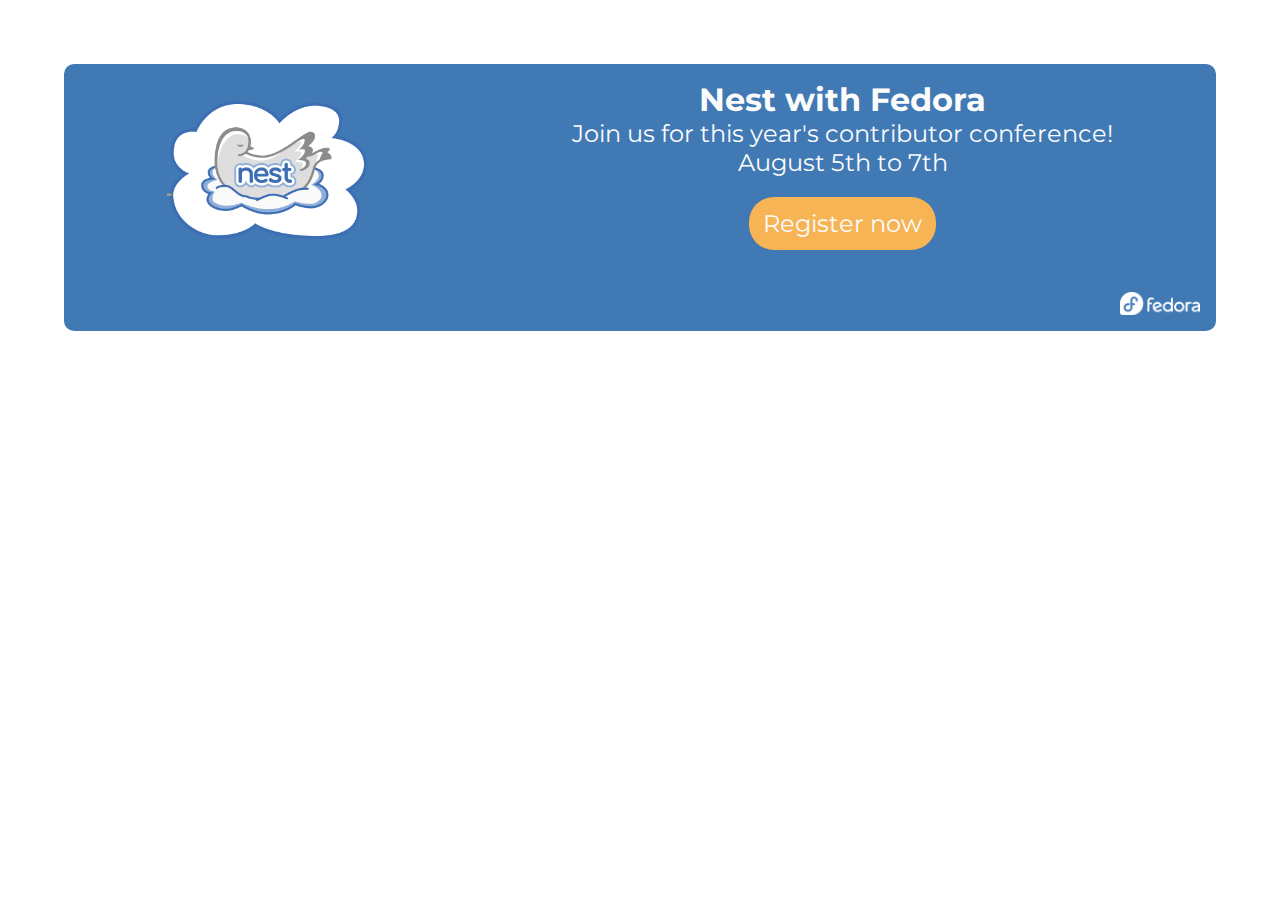
<file: index.html>
<!DOCTYPE html>
<html lang="en">
  <head>
    <meta charset="UTF-8" />
    <meta http-equiv="X-UA-Compatible" content="IE=edge" />
    <meta name="viewport" content="width=device-width, initial-scale=1.0" />
    <title>Fedora Banner</title>
    <!--Fonts-->
    <link rel="preconnect" href="https://fonts.googleapis.com" />
    <link rel="preconnect" href="https://fonts.gstatic.com" crossorigin />
    <link
        href="https://fonts.googleapis.com/css2?family=Montserrat:wght@400;700&display=swap"
        rel="stylesheet"
        />
    <link rel="stylesheet" href="css/reset.css" />
    <link rel="stylesheet" href="css/defaults.css" />
    <!--Banner Style-->
    <style>
/* for testing */
.main {
  margin: 4rem;
}

      /* Main Layout */
      #event-banner {
        background-color: var(--blue-light);
        background-image: linear-gradient(
          to right,
          var(--blue-light),
          var(--blue-dark)
        max-width: 80vw;
        );

      display: flex;
      flex-wrap: wrap;
      justify-content: space-around;
      align-content: center;

      border-radius: 10px;
      }

      #event-banner > * {
        margin: 1rem;
      }
      /* Elements */
      #event-info {
        display: flex;
        flex-flow: column wrap;
        align-items: center;
        text-align: center;
      }

      #event-link {
        background-color: var(--yellow);
        border-radius: 25px;
        text-align: center;

        margin: 20px 0 10px;
        padding: 12px 14px;
        transition: background-color 0.75s cubic-bezier(0.25, 0.8, 0.25, 1);
      }

      #event-link:hover {
        background-color: var(--grey-dark);
      }
      .event-logo-container {
        display: flex;
        align-items: center;
        justify-content: center;
        width: auto;
      }

      #event-logo {
        width: 200px;
      }

      .fedora-container {
        /* If you want to have the logo visible at a mobile size, put your flexbox code here instead of in the media query */
        display: flex;
        align-items: center;
        justify-content: flex-end;

        /*
display: none;
         */
        width: 100%;
      }

      #fedora-logo {
        width: 80px;
        /* putting align-self: flex-end; here will force the logo to the bottom because an id is more specific than a class. To get around this, you can make the container an id or set this specifically in the media query (probably more elegant)  */
      }

      /* Media query to handle mobile layout */
      @media screen and (min-width: 1400px) {
        #event-info {
          align-items: flex-start;
          text-align: left;
        }

        .fedora-container {
          width: auto;
        }

        /* Logo */
        #fedora-logo,
        #event-logo {
          width: 320px;
        }

        #fedora-logo {
          align-self: center;
        }
      }
    </style>
  </head>
  <body>
    <main class="main">
      <article id="event-banner">
        <div class="event-logo-container">
          <img
              src="assets/nest-logo.png"
              alt="Fedora Nest logo"
              id="event-logo"
              />
        </div>
        <div id="event-info">
          <h2>Nest with Fedora</h2>
          <p>Join us for this year's contributor conference!</p>
          <p>August 5th to 7th</p>
          <div>
            <div id="event-link">
              <a href="#">Register now</a>
            </div>
          </div>
        </div>
        <div class="fedora-container">
          <img
              src="assets/fedora-logo.png"
              alt="Fedora Logo"
              id="fedora-logo"
              />
        </div>
      </article>
    </main>
  </body>
</html>
</file>
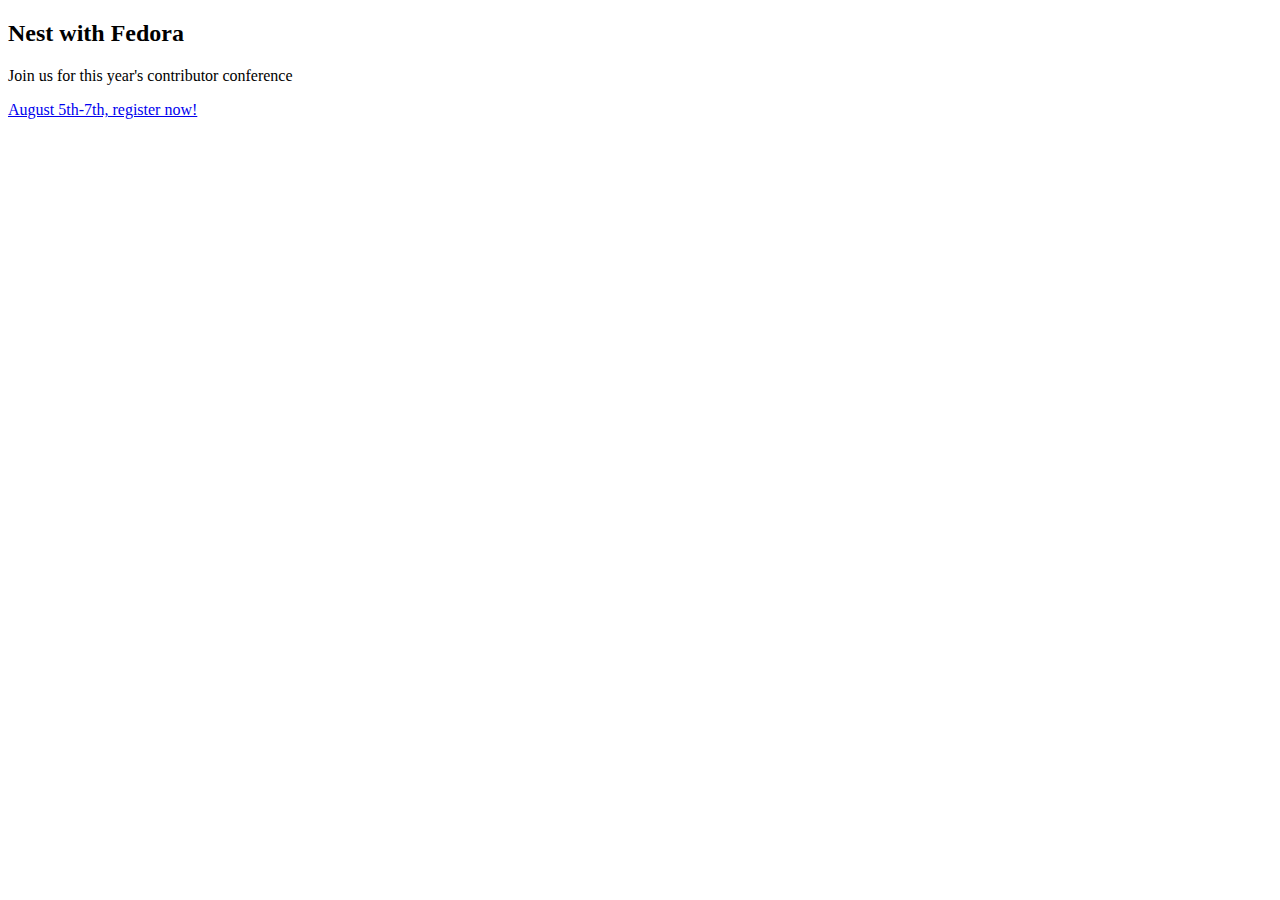
<file: banner.html>
<!DOCTYPE html>
<html lang="en">
  <head>
    <meta charset="UTF-8" />
    <meta http-equiv="X-UA-Compatible" content="IE=edge" />
    <meta name="viewport" content="width=device-width, initial-scale=1.0" />
    <title>Fedora Banner</title>
    <style>
      :root {
        --blue: #4080b4;
        --white: #fcfcfc;
        --orange: #f7b455;
      }
    </style>
  </head>
  <body>
    <div id="event-banner">
      <div id="event-logo">
      </div>
      <div id="event-text">
        <h2>Nest with Fedora</h2>
        <p>Join us for this year's contributor conference</p>
        <div id="event-link">
          <a href="#">August 5th-7th, register now!</a>
        </div>
      </div>
      <div class="fedora-logo">
      </div>
    </div>
  </body>
</html>
</file>
<file: css/defaults.css>
:root {
  --blue-light: #4079b4;
  --blue-dark: #2c6eb3;
  --grey-dark: #3c4c4cff;
  --white: #fcfcfc;
  --yellow: #f6b455;
}
/* Fonts */
h2 {
  font-size: clamp(1.8rem, 2.5vw, 2.5rem);
}
p,
a {
  font-size: clamp(1.1rem, 2.5vw, 1.5rem);
}

h2,
p,
a {
  font-family: "Montserrat", sans-serif;
  color: var(--white);
}
</file>
